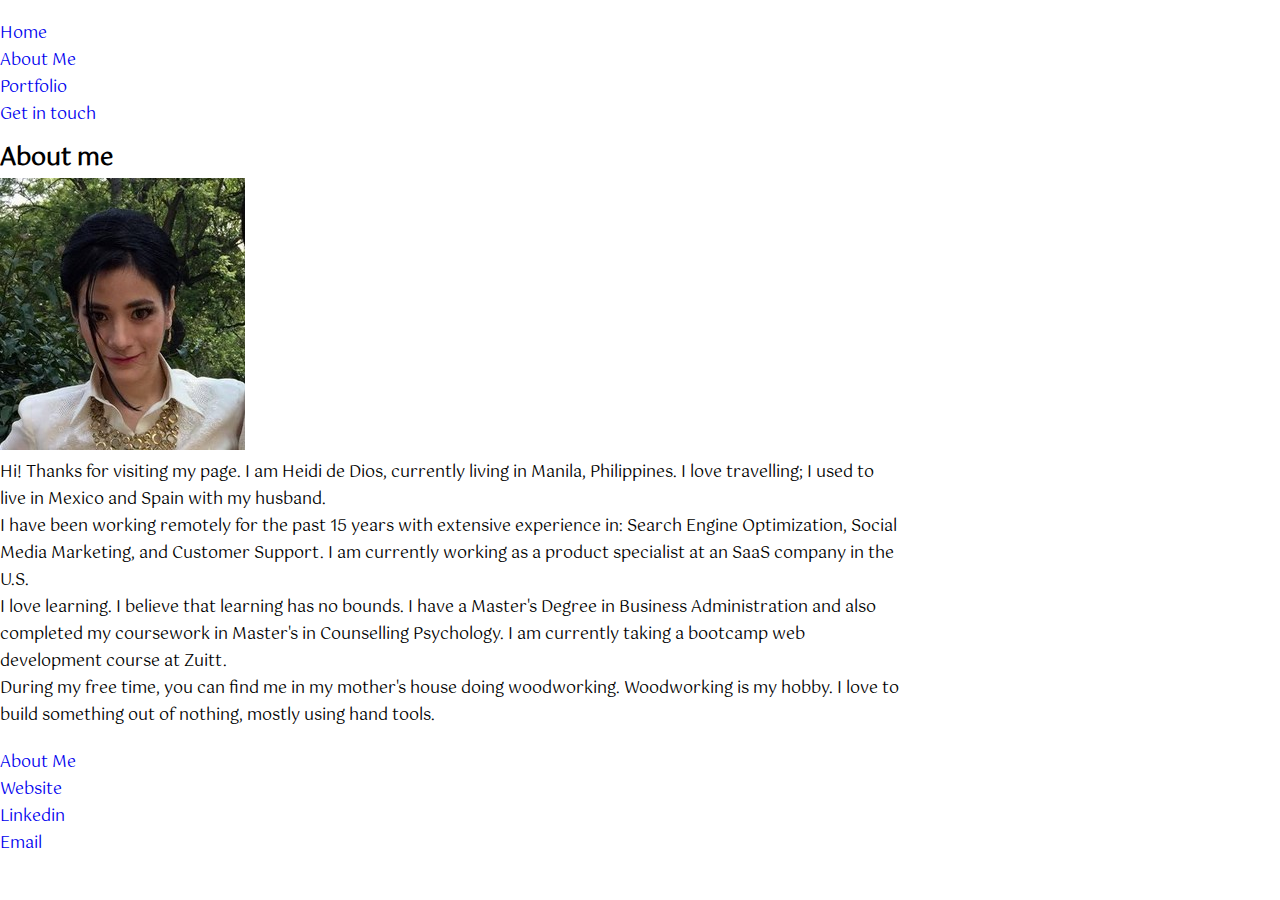
<file: about.html>
<!DOCTYPE html>
<html>
<head>

	<meta charset="utf-8">
	<meta name="viewport" content="width=device-width, initial-scale=1, shrink-to-fit=no">

	<link href='https://fonts.googleapis.com/css?family=Gotu' rel='stylesheet'>
	<style>
		body {
		    font-family: 'Gotu';
		}
	</style>
	
	<!-- Bootstrap CSS -->
	<link rel="stylesheet" href="https://cdn.jsdelivr.net/npm/bootstrap@4.6.0/dist/css/bootstrap.min.css" integrity="sha384-B0vP5xmATw1+K9KRQjQERJvTumQW0nPEzvF6L/Z6nronJ3oUOFUFpCjEUQouq2+l" crossorigin="anonymous">

	<link rel="stylesheet" href="./style3.css">
	<title>About Me</title>

</head>
<body>

<div class="container-fluid container-home">
	<div class="row">
		<div class="col">
			<nav>
				<ul class="nav justify-content-center">
					<li class="nav-item">
					<a class="nav-link active" href="./index.html">Home</a>
					</li>

					<li class="nav-item">
					<a class="nav-link" href="./about.html">About Me</a>
					</li>
					
					<li class="nav-item">
					<a class="nav-link" href="./projects.html">Portfolio</a>
					</li>
					
					<li class="nav-item">
					<a class="nav-link" href="./contact.html">Get in touch</a>
					</li>
				</ul>
			</nav>	
		</div>	
	</div>
</div>

<div class="container-fluid container-home">
    <div class="container py-5">
    	<h2 class="text-lg lined text-center pb-4">About me</h2>
	    <div class="row row-about">
	        <div class="col text-center">
	        		<img src="./images/heidi2.jpg" class="img-fluid rounded-circle">
	        </div>

	        <div class="col col text-justify about-text">
	        		<p>Hi! Thanks for visiting my page. I am Heidi de Dios, currently living in Manila, Philippines. I love travelling; I used to live in Mexico and Spain with my husband.</p>
	        		<p class="py-1">I have been working remotely for the past 15 years with extensive experience in: Search Engine Optimization, Social Media Marketing, and Customer Support. I am currently working as a product specialist at an SaaS company in the U.S.</p>
	           		<p class="py-1">I love learning. I believe that learning has no bounds. I have a Master's Degree in Business Administration and also completed my coursework in Master's in Counselling Psychology. I am currently taking a bootcamp web development course at Zuitt.</p>
		          	<p class="py-1">During my free time, you can find me in my mother's house doing woodworking. Woodworking is my hobby. I love to build something out of nothing, mostly using hand tools.</p>
	        </div>
	    </div>
	</div>
</div>


	<div class="container-fluid container-home">
		<div class="row">
			<div class="col">
				<nav>
					<ul class="nav justify-content-center">
						<li class="nav-item">
						<a class="nav-link" href="./about.html">About Me</a>
						</li>

						<li class="nav-item">
						<a class="nav-link" href="http://xennialwoodworker.com">Website</a>
						</li>
						
						<li class="nav-item">
						<a class="nav-link" href="https://www.linkedin.com/in/heidi-de-dios/">Linkedin</a>
						</li>
						
						<li class="nav-item">
						<a class="nav-link" href="mailto:hello@xennialwoodworker.com">Email</a>
						</li>
					</ul>
				</nav>	
			</div>	
		</div>
	</div>

</div>


<script src="https://code.jquery.com/jquery-3.5.1.slim.min.js" integrity="sha384-DfXdz2htPH0lsSSs5nCTpuj/zy4C+OGpamoFVy38MVBnE+IbbVYUew+OrCXaRkfj" crossorigin="anonymous"></script>

<script src="https://cdn.jsdelivr.net/npm/bootstrap@4.6.0/dist/js/bootstrap.bundle.min.js" integrity="sha384-Piv4xVNRyMGpqkS2by6br4gNJ7DXjqk09RmUpJ8jgGtD7zP9yug3goQfGII0yAns" crossorigin="anonymous"></script>

</body>
</html>
</file>
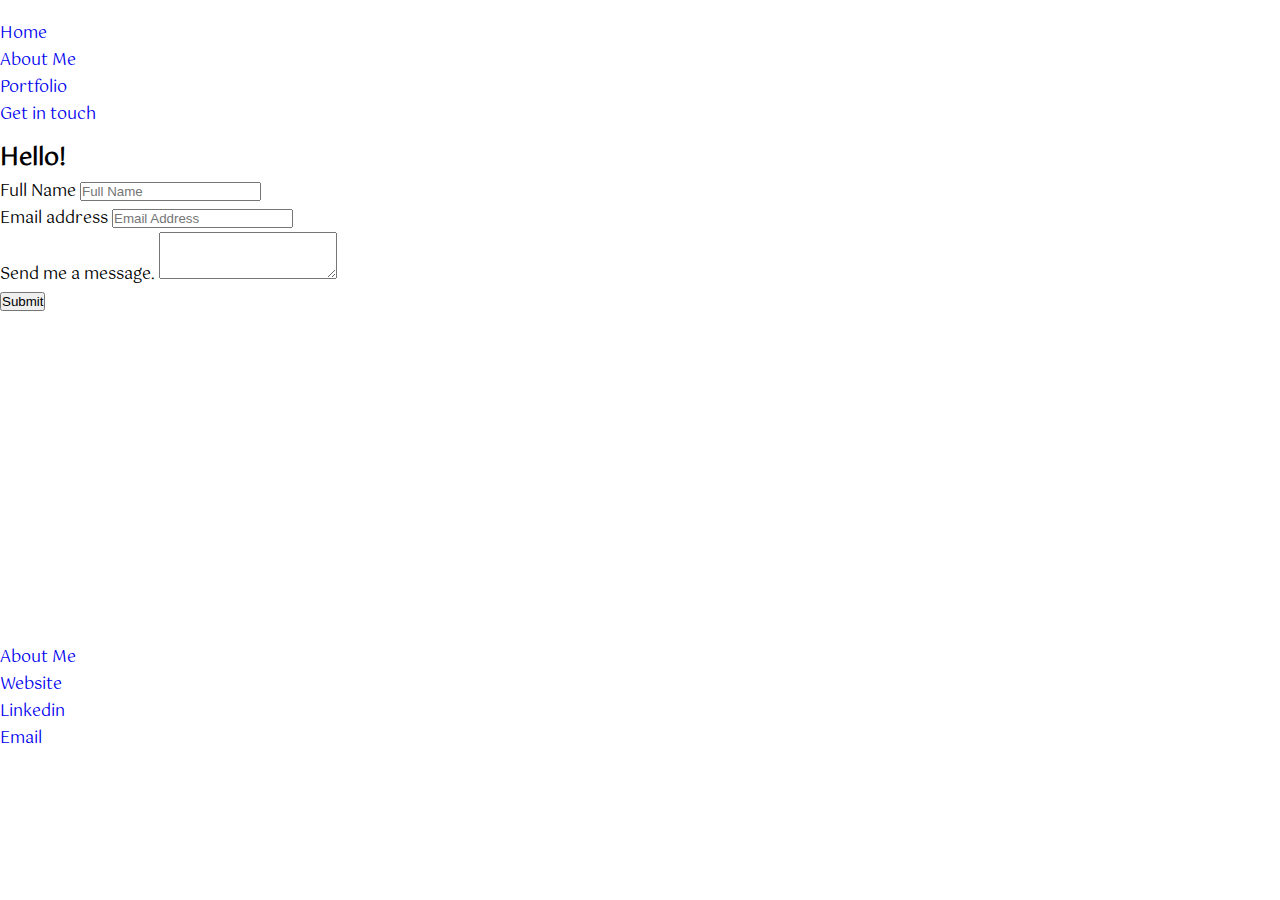
<file: contact.html>
<!DOCTYPE html>
<html>
<head>

	<meta charset="utf-8">
	<meta name="viewport" content="width=device-width, initial-scale=1, shrink-to-fit=no">

	<title>Contact Me</title>
	
	<!-- Bootstrap CSS -->
	<link rel="stylesheet" href="https://cdn.jsdelivr.net/npm/bootstrap@4.6.0/dist/css/bootstrap.min.css" integrity="sha384-B0vP5xmATw1+K9KRQjQERJvTumQW0nPEzvF6L/Z6nronJ3oUOFUFpCjEUQouq2+l" crossorigin="anonymous">


	<link rel="stylesheet" href="./style3.css">

	<link href='https://fonts.googleapis.com/css?family=Gotu' rel='stylesheet'>
	<style>
		body {
		    font-family: 'Gotu';
		}
		</style>

</head>
	

<body>

<div class="container-fluid container-home">
	<div class="row">
		<div class="col">
			<nav>
				<ul class="nav justify-content-center">
					<li class="nav-item">
					<a class="nav-link active" href="./index.html">Home</a>
					</li>

					<li class="nav-item">
					<a class="nav-link" href="./about.html">About Me</a>
					</li>
					
					<li class="nav-item">
					<a class="nav-link" href="./projects.html">Portfolio</a>
					</li>
					
					<li class="nav-item">
					<a class="nav-link" href="./contact.html">Get in touch</a>
					</li>
				</ul>
			</nav>	
		</div>	
	</div>
</div>

	<div class="container-fluid container-home">
      <div class="container py-5 justify-content-center">
        <h2 class="text-lg lined mb-5">Hello!</h2>
        <div class="row">
          <div class="col-sm-6">
            <form>
			  <div class="form-group">
			    <label for="exampleInputPassword1">Full Name</label>
			    <input type="text" class="form-control" placeholder="Full Name">
			  </div>
			  <div class="form-group">
			    <label for="exampleInputEmail1">Email address</label>
			    <input type="email" class="form-control" id="exampleInputEmail1" aria-describedby="emailHelp" placeholder="Email Address">
			  </div>
			  <div class="form-group">
			    <label for="exampleFormControlTextarea1">Send me a message.</label>
			    <textarea class="form-control" id="exampleFormControlTextarea1" rows="3"></textarea>
			  </div>
			  <button type="button" class="btn btn-secondary btn-lgs">Submit</button>
			</form>
          </div>
          <div class="col-sm-6 mt-3">
            <iframe src="https://www.google.com/maps/embed?pb=!1m18!1m12!1m3!1d3860.1253609212317!2d121.03605521399001!3d14.648824479822357!2m3!1f0!2f0!3f0!3m2!1i1024!2i768!4f13.1!3m3!1m2!1s0x3397b78d2adc307b%3A0x6191c3ad5c9bc114!2sHigh%20Park%20at%20Vertis%20North%20by%20Alveo%20Land%20(Tower%201%20Parking%20Entrance)!5e0!3m2!1sen!2sph!4v1623985404022!5m2!1sen!2sph" width="450" height="300" style="border:0;" allowfullscreen="" loading="lazy"></iframe>
          </div>
        </div>
      </div>
    </div>

			<div class="container-fluid container-home">
				<div class="row">
					<div class="col">
						<nav>
							<ul class="nav justify-content-center">
								<li class="nav-item">
								<a class="nav-link" href="./about.html">About Me</a>
								</li>

								<li class="nav-item">
								<a class="nav-link" href="http://xennialwoodworker.com">Website</a>
								</li>
								
								<li class="nav-item">
								<a class="nav-link" href="https://www.linkedin.com/in/heidi-de-dios/">Linkedin</a>
								</li>
								
								<li class="nav-item">
								<a class="nav-link" href="mailto:hello@xennialwoodworker.com">Email</a>
								</li>
							</ul>
						</nav>	
					</div>	
				</div>
			</div>
				
	</div>


	

<script src="https://code.jquery.com/jquery-3.5.1.slim.min.js" integrity="sha384-DfXdz2htPH0lsSSs5nCTpuj/zy4C+OGpamoFVy38MVBnE+IbbVYUew+OrCXaRkfj" crossorigin="anonymous"></script>

<script src="https://cdn.jsdelivr.net/npm/bootstrap@4.6.0/dist/js/bootstrap.bundle.min.js" integrity="sha384-Piv4xVNRyMGpqkS2by6br4gNJ7DXjqk09RmUpJ8jgGtD7zP9yug3goQfGII0yAns" crossorigin="anonymous"></script>

</body>
</html>
</file>
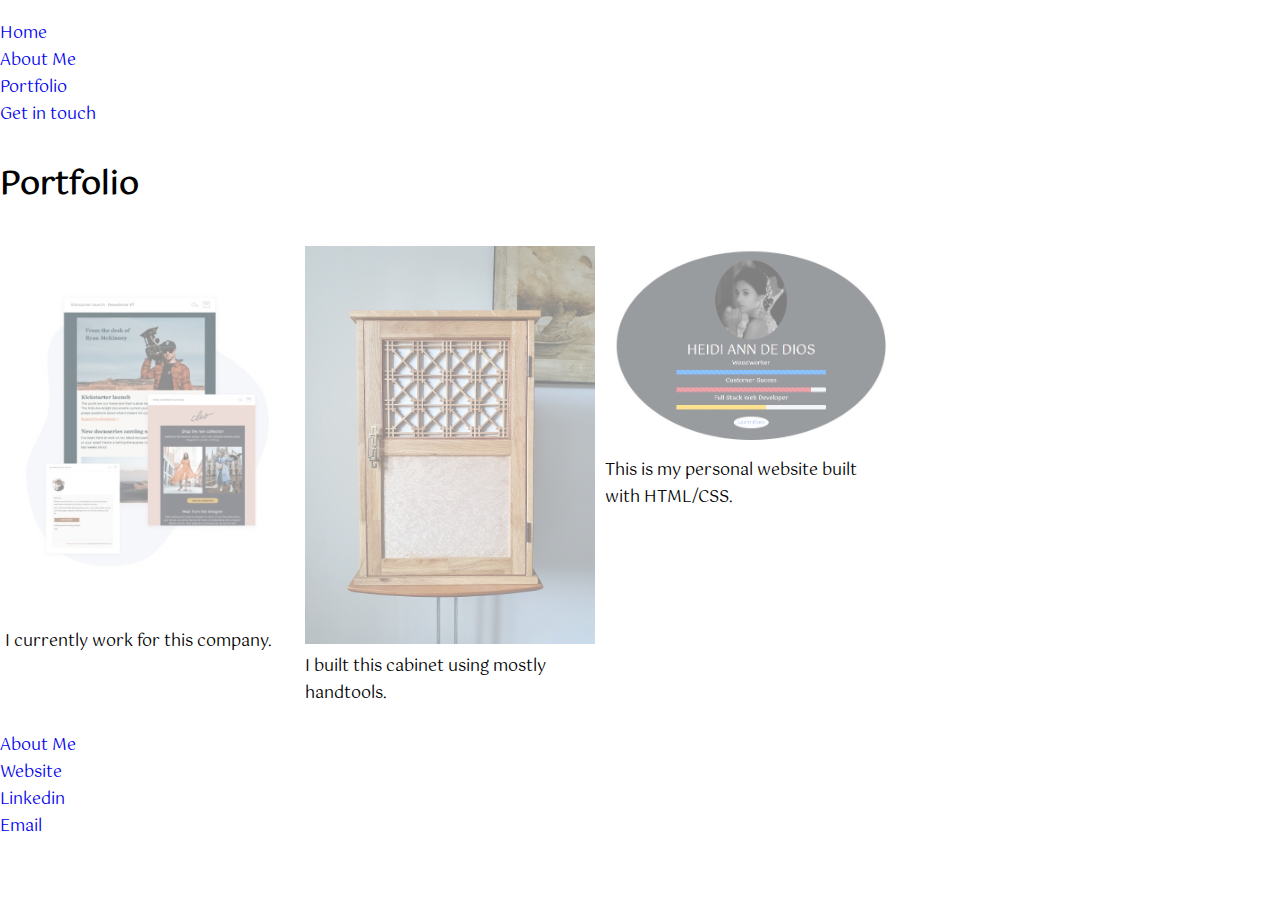
<file: projects.html>
<!DOCTYPE html>
<html>
<head>

	<meta charset="utf-8">
	<meta name="viewport" content="width=device-width, initial-scale=1, shrink-to-fit=no">

	
	<!-- Bootstrap CSS -->
	<link rel="stylesheet" href="https://cdn.jsdelivr.net/npm/bootstrap@4.6.0/dist/css/bootstrap.min.css" integrity="sha384-B0vP5xmATw1+K9KRQjQERJvTumQW0nPEzvF6L/Z6nronJ3oUOFUFpCjEUQouq2+l" crossorigin="anonymous">

	<link rel="stylesheet" href="./style3.css">
	<title>Projects</title>

	<link href='https://fonts.googleapis.com/css?family=Gotu' rel='stylesheet'>
	<style>
		body {
		    font-family: 'Gotu';
		}

		img {
 		 opacity: 0.5;
		}

		img:hover {
 		 opacity: 1.0;
		}


	</style>

</head>
<body>

<div class="container-fluid container-home">
	<div class="row">
		<div class="col">
			<nav>
				<ul class="nav justify-content-center">
					<li class="nav-item">
					<a class="nav-link active" href="./index.html">Home</a>
					</li>

					<li class="nav-item">
					<a class="nav-link" href="./about.html">About Me</a>
					</li>
					
					<li class="nav-item">
					<a class="nav-link" href="./projects.html">Portfolio</a>
					</li>
					
					<li class="nav-item">
					<a class="nav-link" href="./contact.html">Get in touch</a>
					</li>
				</ul>
			</nav>	
		</div>	
	</div>
</div>


<div class="container container-home">
	<h1 class="text-center portfolio">Portfolio</h1>
	<div class="row row-folio">
	  <div class="column col-folio">
	  	<figure class="figure">
	    	<img src="./images/CK2.jpg" alt="Snow" style="width:100%">
	    	<figcaption class="figure-caption text-center mt-3">I currently work for this company.</figcaption>
	    </figure>
	  </div>

	  <div class="column col-folio">
	  	<figure class="figure">
	    	<img src="./images/cabinet.jpg" alt="Forest" style="width:100%">
	    	<figcaption class="figure-caption text-center mt-3">I built this cabinet using mostly handtools.</figcaption>
	    </figure>
	  </div>

	  <div class="column col-folio">
	  	<figure class="figure">
	   	 <img src="./images/firstcapstone.jpg" alt="Mountains" style="width:100%">
	   	 <figcaption class="figure-caption text-center mt-3">This is my personal website built with HTML/CSS.</figcaption>
	   	</figure>
	  </div>

	</div>
</div>
	

	
<div class="container-fluid container-home">
	<div class="row">
		<div class="col">
			<nav>
				<ul class="nav justify-content-center">
					<li class="nav-item">
					<a class="nav-link" href="./about.html">About Me</a>
					</li>

					<li class="nav-item">
					<a class="nav-link" href="http://xennialwoodworker.com">Website</a>
					</li>
					
					<li class="nav-item">
					<a class="nav-link" href="https://www.linkedin.com/in/heidi-de-dios/">Linkedin</a>
					</li>
					
					<li class="nav-item">
					<a class="nav-link" href="mailto:hello@xennialwoodworker.com">Email</a>
					</li>
				</ul>
			</nav>	
		</div>	
	</div>
</div>

</div>

<script src="https://code.jquery.com/jquery-3.5.1.slim.min.js" integrity="sha384-DfXdz2htPH0lsSSs5nCTpuj/zy4C+OGpamoFVy38MVBnE+IbbVYUew+OrCXaRkfj" crossorigin="anonymous"></script>

<script src="https://cdn.jsdelivr.net/npm/bootstrap@4.6.0/dist/js/bootstrap.bundle.min.js" integrity="sha384-Piv4xVNRyMGpqkS2by6br4gNJ7DXjqk09RmUpJ8jgGtD7zP9yug3goQfGII0yAns" crossorigin="anonymous"></script>

</body>
</html>
</file>
<file: style3.css>
* {
	margin: 0;
	padding: 0;
	box-sizing: border-box;
}

.container-home {
	width: 900px;
}

.nav {
	padding-right: 20px;
	padding-top: 20px;
	padding-bottom: 10px;
}

.display-4 {
	text-align: center;
}

.lead {
	text-align: center;
	padding-right: 40px;
	padding-left: 40px;
}

.card-body {
	text-align: center;
	padding-top: 30px;
	padding-bottom: 30px;
}

.card-img-top {
	border-radius: 50%;
	margin-top: 30px;
	width: 200px;
}

.card-main {
	height: 150px;
	width: 250px;
	border-radius: 50%;
}

.btn-card {
	font-size: 15px;
}

.col-card {
	background-color: slategray;
	width: 200px;
	border-radius: 50%;
}

/*Contact*/
.form-group {
	text-align: left;
}



/*Footer*/

.mainfooter {
  padding:20px 0;
  background-color:#ffffff;
  color:#4b4c4d;
}

.mainfooter ul {
  padding:0;
  text-align:center;
  font-size:16px;
  margin-bottom:0;
}

.mainfooter ul a {
  color: #4b4c4d;
  text-decoration:none;
}

.mainfooter .social {
  text-align:center;
  padding-bottom:25px;
}


.mainfooter .social > a {
  font-size:24px;
  width:40px;
  height:40px;
  display:inline-block;
  flex-wrap: center;
  text-align:center;
  border-radius: 50%;
  border:2px solid #4b4c4d;
  margin:0 5px;
  color:inherit;
  opacity:0.75;
}

/*Homepage*/

.mainheader {
	height: 630px;
	background-color: #262626;
	border-radius: 50%;
}

.mainheader:hover {
    transform: rotate(-8deg); 
    background-color: #1e3057;
}


.mainheader .mainheader-heading {
  font-size: 2.75rem;
  line-height: 2.75rem;
}

.mainheader .mainheader-image {
	margin-top: 30px;
  width: 15rem;
  border-radius: 50%;
}

.mainheader-menu {
	padding-bottom: 70px;
}

.learnmore {
	height: 60px;
}

a:link {
  text-decoration: none;
}

a:visited {
  text-decoration: none;
}

a:active {
    text-decoration:none;
}

a:hover {
    text-decoration:none;
}

/*Projects*/

.portfolio {
	margin-top: 20px;
	margin-bottom: 30px;
}


.folio-img {
	height: 300px;
	width: auto;
}

.media-body {
	width: 500px;
}

.column {
  float: left;
  width: 33.33%;
  padding: 5px;
}

.row-folio::after {
  content: "";
  clear: both;
  display: table;
}
</file>
